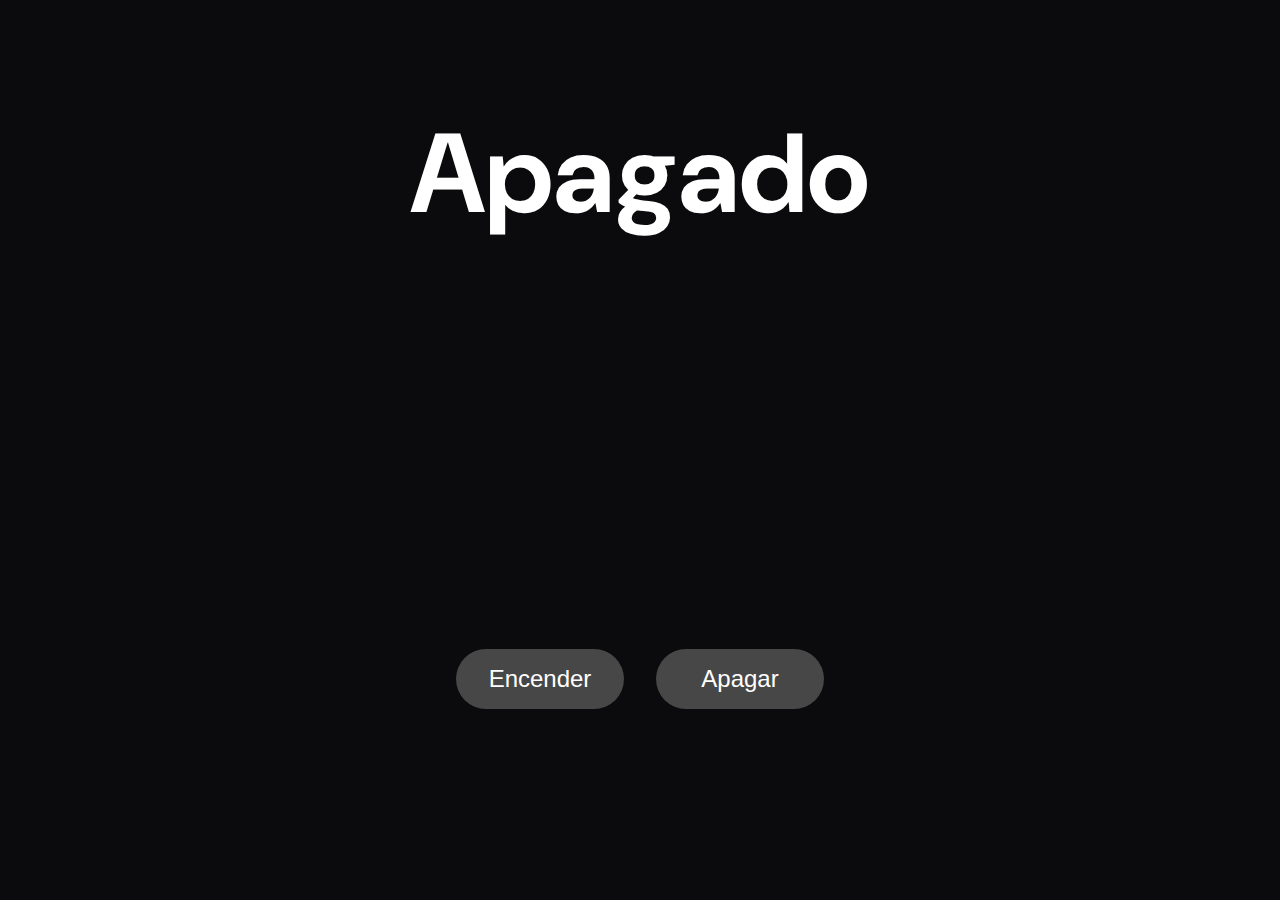
<file: index.html>
<!DOCTYPE html>
<html lang="en">
<head>
    <meta charset="UTF-8">
    <meta name="viewport" content="width=device-width, initial-scale=1.0">
    <title>Urity / ESP32</title>
    <link rel="stylesheet" href="https://cdnjs.cloudflare.com/ajax/libs/font-awesome/6.4.2/css/all.min.css" integrity="sha512-z3gLpd7yknf1YoNbCzqRKc4qyor8gaKU1qmn+CShxbuBusANI9QpRohGBreCFkKxLhei6S9CQXFEbbKuqLg0DA==" crossorigin="anonymous" referrerpolicy="no-referrer" />
    <link rel="preconnect" href="https://fonts.googleapis.com">
    <link rel="preconnect" href="https://fonts.gstatic.com" crossorigin>
    <link href="https://fonts.googleapis.com/css2?family=DM+Sans:opsz,wght@9..40,500&display=swap" rel="stylesheet">
    
    <link rel="stylesheet" href="./src/style.css">
</head>
<body>
    <main class="main">

        <div class="titles">
            <h1 class="apagado-h1"   id="offh1">Apagado</h1>
            <h1 class="encendido-h1" id="onh1">Encendido</h1>
        </div>

        <div class="light">
            <i class="fa-solid fa-lightbulb" id="light"></i>
        </div>

        <div class="btns">
            <a href=""><button class="btn-encender" id="onBtn">Encender</button></a>
            <a href=""><button class="btn-apagar" id="offBtn">Apagar</button></a>
        </div>
        
    </main>

    <script src="./src/script.js"></script>
</body>
</html>
</file>
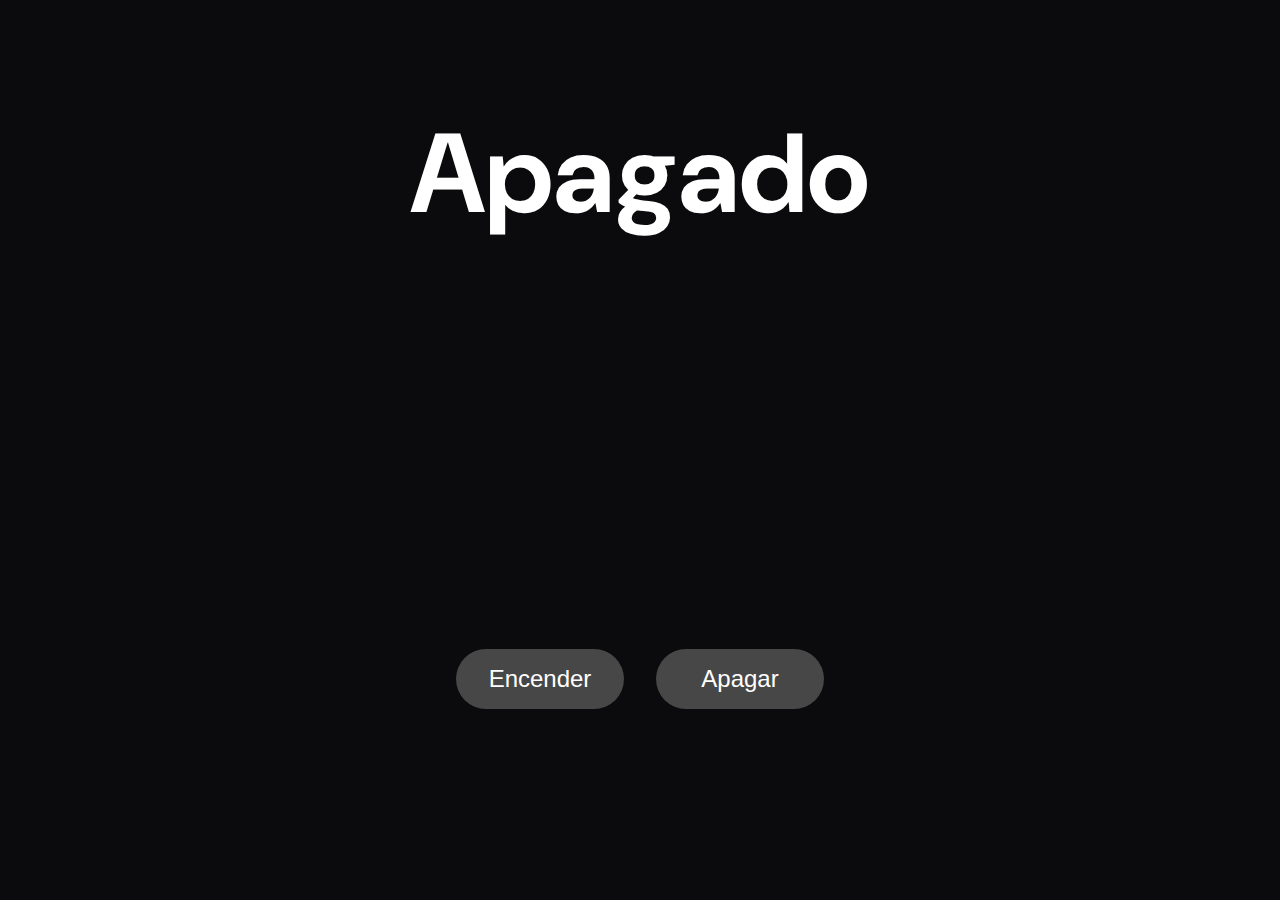
<file: data/index.html>
<!DOCTYPE html>
<html lang="en">
<head>
    <meta charset="UTF-8">
    <meta name="viewport" content="width=device-width, initial-scale=1.0">
    <title>Urity / ESP32</title>
    <link rel="stylesheet" href="https://cdnjs.cloudflare.com/ajax/libs/font-awesome/6.4.2/css/all.min.css" integrity="sha512-z3gLpd7yknf1YoNbCzqRKc4qyor8gaKU1qmn+CShxbuBusANI9QpRohGBreCFkKxLhei6S9CQXFEbbKuqLg0DA==" crossorigin="anonymous" referrerpolicy="no-referrer" />
    <link rel="preconnect" href="https://fonts.googleapis.com">
    <link rel="preconnect" href="https://fonts.gstatic.com" crossorigin>
    <link href="https://fonts.googleapis.com/css2?family=DM+Sans:opsz,wght@9..40,500&display=swap" rel="stylesheet">
    
    <link rel="stylesheet" type="text/css" href="style.css">
</head>
<body>
    <main class="main">

        <div class="titles">
            <h1 class="apagado-h1"   id="offh1">Apagado</h1>
            <h1 class="encendido-h1" id="onh1">Encendido</h1>
        </div>

        <div class="light">
            <i class="fa-solid fa-lightbulb" id="light"></i>
        </div>

        <div class="btns">
            <a href=""><button class="btn-encender" id="onBtn">Encender</button></a>
            <a href=""><button class="btn-apagar" id="offBtn">Apagar</button></a>
        </div>
        
    </main>

    <script src="script.js"></script>
</body>
</html>
</file>
<file: src/style.css>
* {
    box-sizing: border-box;
    margin: 0;
    padding: 0;
}
body {
    font-family: 'DM Sans', sans-serif;
    background-color: #0b0b0d;
}


.main {
    display: flex;
    flex-flow: column wrap;
    justify-content: space-around;
    align-items: center;
    min-height: 90vh;
}


/* H1 */

h1 {
    font-size: 7em;
    color: white;
}
.apagado-h1 {}
.encendido-h1 {
    display: none;
}

/* I */


.light {
    font-size: 10em;
    color: black;
}


/* BUTTONS */
.btns {
    display: flex;
    flex-flow: row wrap;
    justify-content: space-between;
    gap: 2em;
}
button {
    width: 7em;
    height: 2.5em;
    background-color: rgb(71, 71, 71);
    border: none;
    border-radius: 2em;
    cursor: pointer;
    font-size: 1.5em;
    color: white;
    padding: 0.5em;

    transition: all 0.2s ease-in;
}
button:hover {
    background-color: rgb(255, 196, 0);
}



@media (max-width: 576px) {
    h1 {
        font-size: 2.5em;
    }
    i {
        font-size: 6em;
    }
}
</file>
<file: data/style.css>
* {
    box-sizing: border-box;
    margin: 0;
    padding: 0;
}
body {
    font-family: 'DM Sans', sans-serif;
    background-color: #0b0b0d;
}


.main {
    display: flex;
    flex-flow: column wrap;
    justify-content: space-around;
    align-items: center;
    min-height: 90vh;
}


/* H1 */

h1 {
    font-size: 7em;
    color: white;
}

.encendido-h1 {
    display: none;
}

/* I */


.light {
    font-size: 10em;
    color: black;
}


/* BUTTONS */
.btns {
    display: flex;
    flex-flow: row wrap;
    justify-content: space-between;
    gap: 2em;
}
button {
    width: 7em;
    height: 2.5em;
    background-color: rgb(71, 71, 71);
    border: none;
    border-radius: 2em;
    cursor: pointer;
    font-size: 1.5em;
    color: white;
    padding: 0.5em;

    transition: all 0.2s ease-in;
}
button:hover {
    background-color: rgb(255, 196, 0);
}



@media (max-width: 576px) {
    h1 {
        font-size: 2.5em;
    }
    i {
        font-size: 1.5em;
    }
}
</file>
